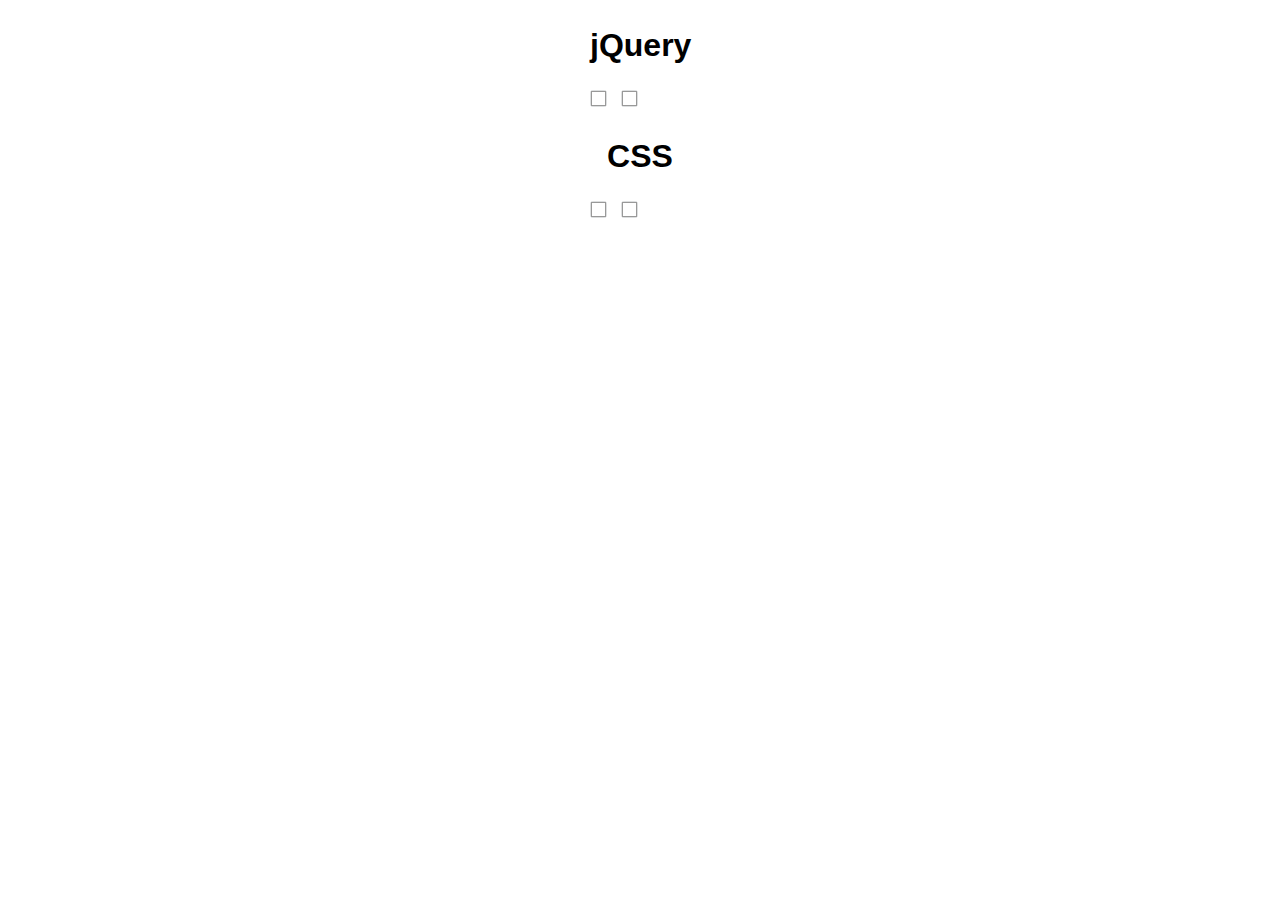
<file: checkbox/index.html>
<!DOCTYPE html>
<html>
  <head>
    <meta charset="utf-8">
    <meta http-equiv="X-UA-Compatible" content="IE=edge">
    <meta name="viewport" content="width=device-width, initial-scale=1">
    <title>Homework JS 9-10</title>
    <link href="css/style.css" rel="stylesheet">
    <script
        src="https://code.jquery.com/jquery-3.1.1.js"
        integrity="sha256-16cdPddA6VdVInumRGo6IbivbERE8p7CQR3HzTBuELA="
        crossorigin="anonymous">     
    </script>
    <script src="js/checkbox.js"></script>
  </head>
  <body>
    <div class="checkbox_jq">
       <h2>jQuery</h2>
       <span class="checkbox"><input type="checkbox" name="ch1" /></span>
       <span class="checkbox"><input type="checkbox" name="ch1" /></span>   
    </div>
    <div class="checkbox_css">
        <h2>CSS</h2>
        <input id="ch_1" type="checkbox">
        <label for="ch_1"></label>
        <input id="ch_2" type="checkbox">
        <label for="ch_2"></label>
    </div>
    
  </body>
</html>
</file>
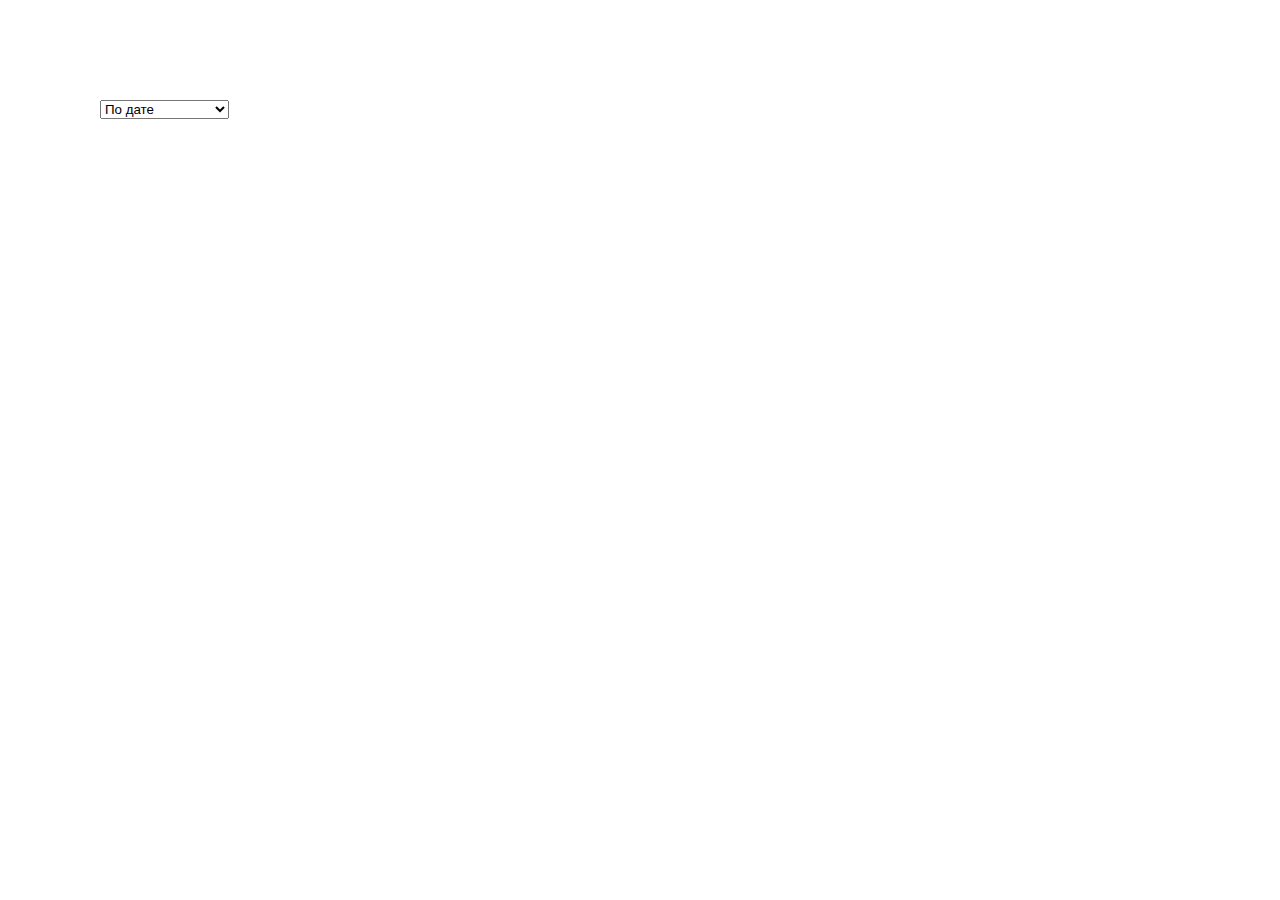
<file: style-select/index.html>
<!DOCTYPE html PUBLIC "-//W3C//DTD XHTML 1.0 Transitional//EN" "http://www.w3.org/TR/xhtml1/DTD/xhtml1-transitional.dtd">
<html xmlns="http://www.w3.org/1999/xhtml">
<head>
	<meta http-equiv="Content-Type" content="text/html; charset=utf-8"/>
    <meta name="viewport" content="width=device-width, initial-scale=1.0"/>
    <title>Сайт</title>
    <link rel="stylesheet" href="css/style.css" />
	<!-- jQuery library (served from Google) -->
	<script src="http://ajax.googleapis.com/ajax/libs/jquery/1.7.1/jquery.min.js"></script>
	<!--  Стилизованый селект -->
    <script type="text/javascript" src="js/cusel-min-2.5.js"></script>
	<script type="text/javascript">
		$(document).ready(function(){
			/* select style */
			var params = {
				changedEl: "select",
				visRows: 5,
				scrollArrows: true
			}
			cuSel(params);
		});
	</script>
</head>
<body>
	<select >
		<option value="По дате">По дате</option>
		<option value="По популярности">По популярности</option>
		<option value="По рейтингу">По рейтингу</option>
		<option value="По загрузке">По загрузке</option>
		<option value="По дате">По дате</option>
		<option value="По популярности">По популярности</option>
		<option value="По рейтингу">По рейтингу</option>
		<option value="По загрузке">По загрузке</option>
	</select>
</body>
</file>
<file: style-select/css/style.css>
html, body, div, span, applet, object, iframe,
h1, h2, h3, h4, h5, h6, p, blockquote, pre,
a, abbr, acronym, address, big, cite, code,
del, dfn, em, img, ins, kbd, q, s, samp,
small, strike, strong, sub, sup, tt, var,
b, u, i, center,
dl, dt, dd, ol, ul, li,
fieldset, form, label, legend,
table, caption, tbody, tfoot, thead, tr, th, td,
article, aside, canvas, details, embed,
figure, figcaption, footer, header, hgroup,
menu, nav, output, ruby, section, summary,
time, mark, audio, video {
	margin: 0;
	padding: 0;
	border: 0;
	font-size: 100%;
	font: inherit;
	vertical-align: baseline;
}
html {height: 100%;}
body {
	height: 100%;
	font: 14px/18px Arial, Times, sans-serif;
	background-color: #fff;
	padding: 100px;
}

ol, ul {list-style: none;}

* {
	margin: 0;
	padding: 0;
	outline: none;

	-webkit-box-sizing: border-box;
	-moz-box-sizing: border-box;
	box-sizing: border-box;
}

/* ------ STYLE SELECT ----------------  */
/* Основная часть */
.cusel {
	position: relative;
	z-index: 1;
	display: inline-block;
	height: 30px;
	font-size: 14px;
	border: 1px solid #c6dade;
	border-radius: 5px;
	background: #fff;
	vertical-align: middle;
	cursor: pointer;
}
/* Стрелочка справа */
.cuselFrameRight {
	position: absolute;
	z-index: 2;
	top: 0;
	right: 0;
	height: 100%;
	width: 41px;
	background: url(../img/select_bg_arrow.png) no-repeat center;
}
/* Текст в селекте */
.cuselText {
	position: absolute;
	top: 0;
	left: 0;
	z-index: 1;
	height: 30px;
	padding: 0 5px 0 15px;
	font-size: 12px;
    line-height: 30px;
    color: #437182;
    cursor: pointer;
	overflow: hidden;
}
* html .cuselText {height: 30px;}

/* Оформление пунктов списка */
.cusel span {
	display: block;
	padding: 5px 15px;
	font-size: 14px;
	color: #333;
	zoom: 1;
	cursor: pointer;
	white-space: nowrap;
}

/* Оформление пунктов списка при наведении*/
.cusel span:hover,
.cusel .cuselOptHover { background: #eee;}

/* Оформление активного пункта списка  */
.cusel .cuselActive,
.cusel .cuselActive:hover { background: #d2edf4;}

/* Оформление селекта при наведении и клике */
.cusel:hover,
.cusel:focus,
.cuselFocus {background:#fff;}

/* Оформление стрелки при наведении и клике */
.cusel:hover .cuselFrameRight,
.cusel:focus .cuselFrameRight,
.cuselFocus .cuselFrameRight {
	background: #fff url(../img/select_bg_arrow.png) no-repeat center;
}

/* видимость выпадающего списка */
.cuselOpen {z-index: 999;}

/* Оформление селекта и стрелки disabled */
.classDisCusel,
.classDisCusel .cuselFrameRight {
	background-image: url(../img/select_bg_arrow.png) no-repeat center;
	cursor: default;
	color: #ccc;
}
/* Оформление текста в селекте когда он disabled */
.classDisCusel .cuselText {
	cursor: default;
	color: #ccc;
}

/* Оформление выпадающего списка */
.cusel .cusel-scroll-wrap {
	position: absolute;
	left: 0;
	top: 100%;
	display: block;
	min-width: 100%;
	width: auto;
	height: auto !important;
	visibility: hidden;
	margin-top:5px;
	padding: 5px 0;
    border: 1px solid rgba(0, 0, 0, 0.15);
	background: #fff;
	overflow: hidden;
    border-radius: 4px;
    box-shadow: 0 6px 12px rgba(0, 0, 0, 0.175);
}
.cusel .jScrollPaneContainer {
	position: relative;
	z-index: 5;
	overflow: hidden;
    background: #fff;
}
/* блок для элементов списка с отступом справа для скролла */
.cusel-scroll-pane {
	top: 5px;
	right: 3px;
	left: 0;
	width: auto !important;
}

/* Линия по которой будет проходить скролл */
.cusel .jScrollPaneTrack {
	position: absolute;
	top: 0;
	right: 2px;
	height: 100%;
	width: 5px !important;
	background: #EEE;
}

/* кнопка для скролла */
.cusel .jScrollPaneDrag {
	position: absolute;
	left: 0px;
	width: 5px !important;
	height: 27px !important;
	background: #6E939E;
	cursor: pointer;
	overflow: hidden;
	border-radius: 3px;
}

/* эти 2 стиля не трогаем */
.cusel .jScrollPaneDragTop {
	position: absolute;
	top: 0;
	left: 0;
	width: 0 !important;
	overflow: hidden;
}
.cusel .jScrollPaneDragBottom {
	position: absolute;
	bottom: 0;
	left: 0;
	width: 0 !important;
	overflow: hidden;
}

/* Стрелка вверху для скролла */
.cusel .jScrollArrowUp {
	position: absolute;
	top: 0;
	right: 4px;
	width: 0 !important;
	height: 0;
	cursor: pointer;
	overflow: hidden;
}

/* Стрелка внизу для скролла */
.cusel .jScrollArrowDown {
	width: 0 !important;
	height: 0;
	position: absolute;
	top: auto;
	bottom: 0;
	right: 4px;
	cursor: pointer;
	overflow: hidden;
}
</file>
<file: checkbox/css/style.css>
/* USING JQUERY */

h2 {
  font-weight: bold;
    text-align: center;
    font-size: 32px;
    font-family: Arial, sans-serif;
}

.checkbox_jq,
.checkbox_css {
    width: 100px;
    margin: 0 auto;
}

.checkbox {
    display: inline-block;
    width: 17px;
    height: 17px;
    cursor: pointer;
    background: url('../images/checkbox.png');
    margin-right: 10px;
}

.checkbox input {
    display: none;
}

/* CSS */

.checkbox_css input[type="checkbox"] {
    position: absolute;
    clip: rect(0, 0, 0, 0);
}

.checkbox_css label {
    display: inline-block;
    font-weight: normal;
    cursor: pointer;
}

.checkbox_css label:before {
    content: " ";
    display: inline-block;
    width: 17px;
    height: 17px;
    background: url('../images/checkbox.png');
    position: relative;
    margin-right: 10px;
}

.checkbox_css input[type=checkbox]:checked + label:before {
    background-position: 0 -17px;
}
</file>
